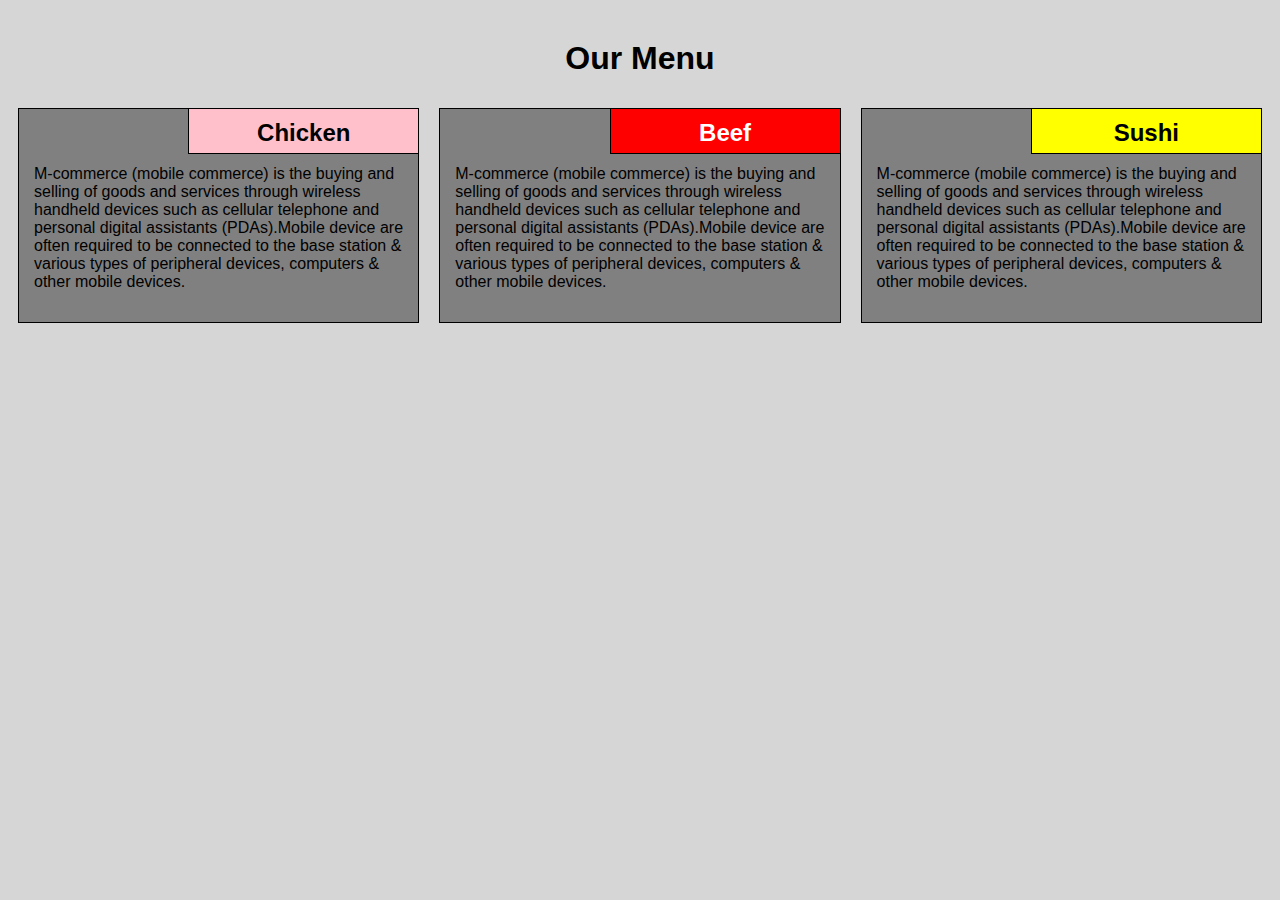
<file: mod2_solution/index.html>
<!DOCTYPE html>
<html lang="en">

<head>
<meta charset="utf-8">
 <meta name="viewport" content="width=device-width,initial-scale=1">

<title>Module-2 Assignment </title>
<link rel="stylesheet" href="module2_sol.css">
</head>
<body>
<h1>Our Menu</h1>

<div class="row">
  <div class="col-lg-4 col-md-6 col-sm-12">
    
     <section class="p1">
      <h2>Chicken</h2>


      <p>
      
            M-commerce (mobile commerce) is the buying and selling of goods and  services through wireless handheld devices such as cellular telephone and  personal digital assistants (PDAs).Mobile device are often required to be connected to the base station & various types of peripheral devices, computers & other mobile devices.
    
      </p>
    
     </section>
  </div>

  <div class="col-lg-4 col-md-6 col-sm-12">

     <section class="p2">
     
      <h2>Beef</h2>


      <p>

    M-commerce (mobile commerce) is the buying and selling of goods and  services through wireless handheld devices such as cellular telephone and  personal digital assistants (PDAs).Mobile device are often required to be connected to the base station & various types of peripheral devices, computers & other mobile devices.

      </p>
   </section>
 </div>
  

  <div class="col-lg-4 col-md-12 col-sm-12 ">

   <section class="p3">
    <h2>Sushi</h2>


     <p>

     M-commerce (mobile commerce) is the buying and selling of goods and  services through wireless handheld devices such as cellular telephone and  personal digital assistants (PDAs).Mobile device are often required to be connected to the base station & various types of peripheral devices, computers & other mobile devices. 

   </p>
 </section>
   
  </div>
  
</div>

</body>
</html>
</file>
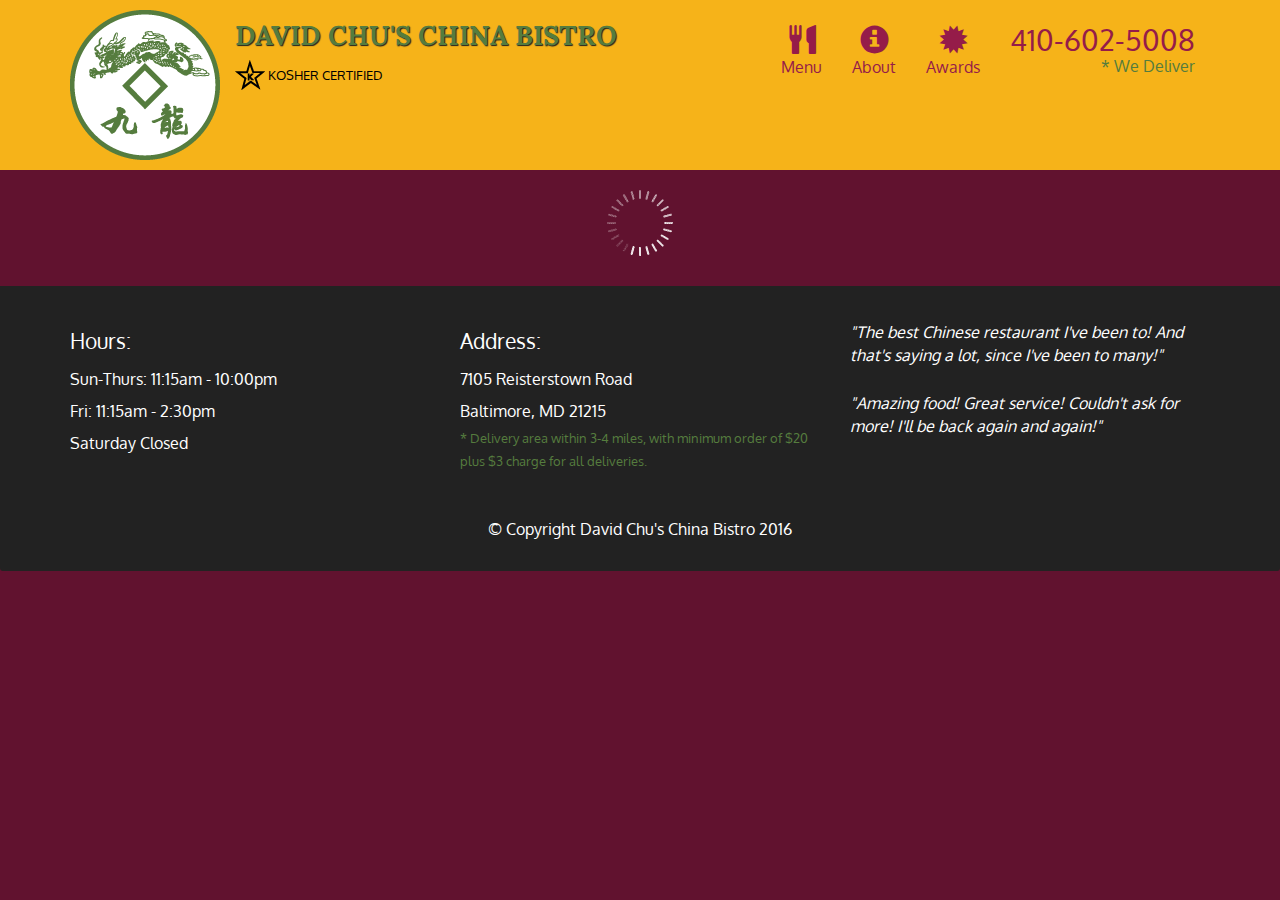
<file: mod_5/index.html>
<!doctype html>
<html lang="en">
  <head>
    <meta charset="utf-8">
    <meta http-equiv="X-UA-Compatible" content="IE=edge">
    <meta name="viewport" content="width=device-width, initial-scale=1">
    <title>David Chu's China Bistro</title>
    <link rel="stylesheet" href="css/bootstrap.min.css">
    <link rel="stylesheet" href="css/styles.css">
    <link href='https://fonts.googleapis.com/css?family=Oxygen:400,300,700' rel='stylesheet' type='text/css'>
    <link href='https://fonts.googleapis.com/css?family=Lora' rel='stylesheet' type='text/css'>
  </head>
<body>
  <header>
    <nav id="header-nav" class="navbar navbar-default">
      <div class="container">
        <div class="navbar-header">
          <a href="index.html" class="pull-left visible-md visible-lg">
            <div id="logo-img" alt="Logo image"></div>
          </a>

          <div class="navbar-brand">
            <a href="index.html"><h1>David Chu's China Bistro</h1></a>
            <p>
              <img src="images/star-k-logo.png" alt="Kosher certification">
              <span>Kosher Certified</span>
            </p>
          </div>

          <button id="navbarToggle" type="button" class="navbar-toggle collapsed" data-toggle="collapse" data-target="#collapsable-nav" aria-expanded="false">
            <span class="sr-only">Toggle navigation</span>
            <span class="icon-bar"></span>
            <span class="icon-bar"></span>
            <span class="icon-bar"></span>
          </button>
        </div>
        
        <div id="collapsable-nav" class="collapse navbar-collapse">
           <ul id="nav-list" class="nav navbar-nav navbar-right">
            <li id="navHomeButton" class="visible-xs active">
              <a href="index.html">
                <span class="glyphicon glyphicon-home"></span> Home</a>
            </li>
            <li id="navMenuButton">
              <a href="#" onclick="$dc.loadMenuCategories();">
                <span class="glyphicon glyphicon-cutlery"></span><br class="hidden-xs"> Menu</a>
            </li>
            <li>
              <a href="#">
                <span class="glyphicon glyphicon-info-sign"></span><br class="hidden-xs"> About</a>
            </li>
            <li>
              <a href="#">
                <span class="glyphicon glyphicon-certificate"></span><br class="hidden-xs"> Awards</a>
            </li>
            <li id="phone" class="hidden-xs">
              <a href="tel:410-602-5008">
                <span>410-602-5008</span></a><div>* We Deliver</div>
            </li>
          </ul><!-- #nav-list -->
        </div><!-- .collapse .navbar-collapse -->
      </div><!-- .container -->
    </nav><!-- #header-nav -->
  </header>

  <div id="call-btn" class="visible-xs">
    <a class="btn" href="tel:410-602-5008">
    <span class="glyphicon glyphicon-earphone"></span>
    410-602-5008
    </a>
  </div>
  <div id="xs-deliver" class="text-center visible-xs">* We Deliver</div>

  <div id="main-content" class="container"></div>

  <footer class="panel-footer">
    <div class="container">
      <div class="row">
        <section id="hours" class="col-sm-4">
          <span>Hours:</span><br>
          Sun-Thurs: 11:15am - 10:00pm<br>
          Fri: 11:15am - 2:30pm<br>
          Saturday Closed
          <hr class="visible-xs">
        </section>
        <section id="address" class="col-sm-4">
          <span>Address:</span><br>
          7105 Reisterstown Road<br>
          Baltimore, MD 21215
          <p>* Delivery area within 3-4 miles, with minimum order of $20 plus $3 charge for all deliveries.</p>
          <hr class="visible-xs">
        </section>
        <section id="testimonials" class="col-sm-4">
          <p>"The best Chinese restaurant I've been to! And that's saying a lot, since I've been to many!"</p>
          <p>"Amazing food! Great service! Couldn't ask for more! I'll be back again and again!"</p>
        </section>
      </div>
      <div class="text-center">&copy; Copyright David Chu's China Bistro 2016</div>
    </div>
  </footer>

  <!-- jQuery (Bootstrap JS plugins depend on it) -->
  <script src="js/jquery-2.1.4.min.js"></script>
  <script src="js/bootstrap.min.js"></script>
  <script src="js/ajax-utils.js"></script>
  <script src="js/script.js"></script>
</body>
</html>
</file>
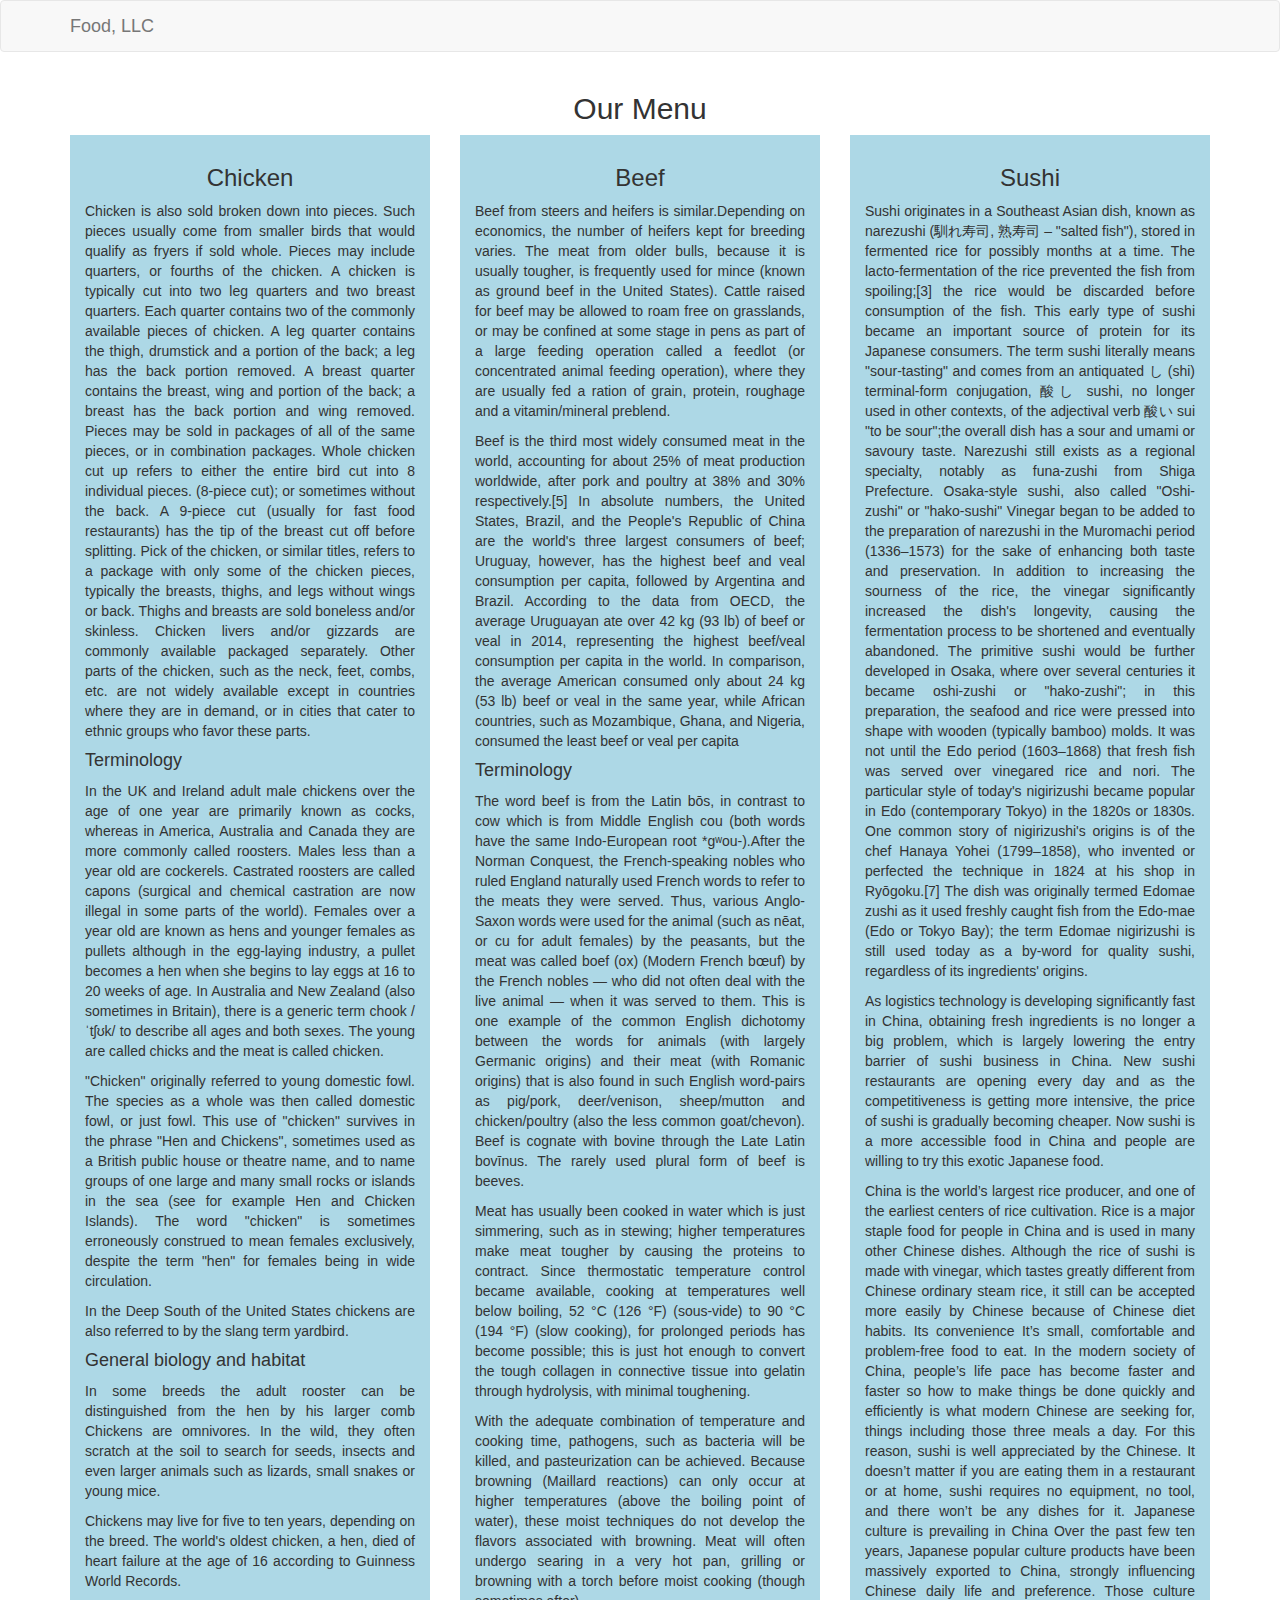
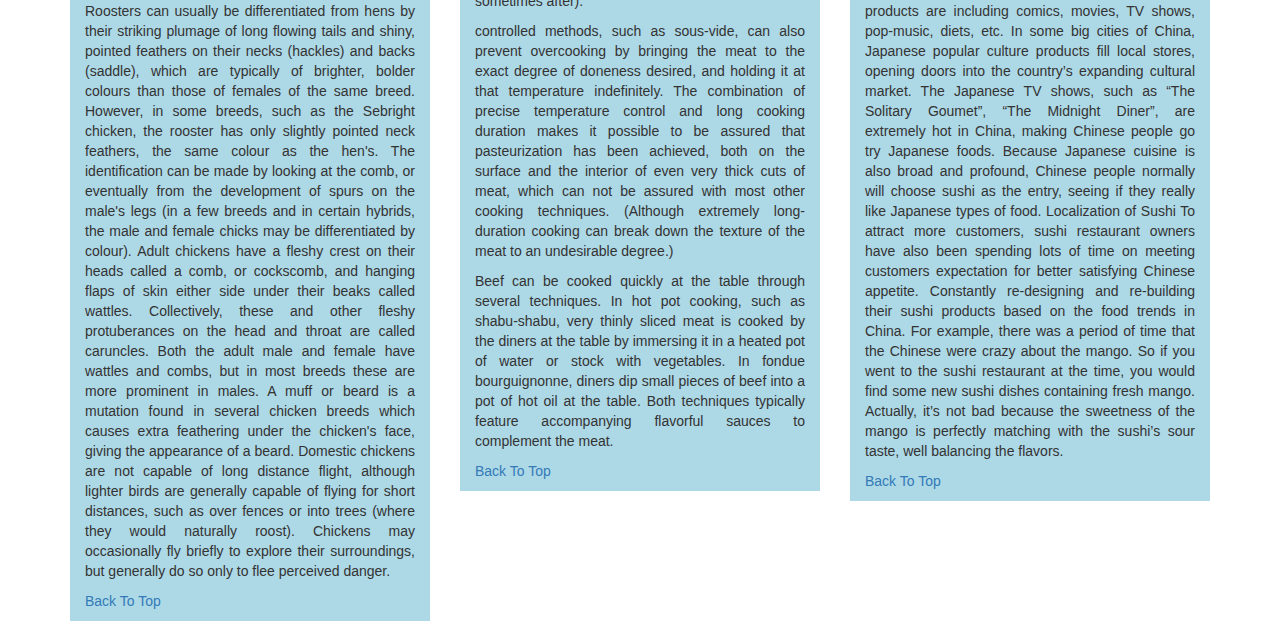
<file: module-3/index.html>
<!doctype html>
<html lang="en">
  <head>
    <meta charset="utf-8">
    <meta http-equiv="X-UA-Compatible" content="IE=edge">
    <meta name="viewport" content="width=device-width, initial-scale=1">

    <title>Restaurant</title>
    <link rel="stylesheet" href="css/bootstrap.min.css">
    <link rel="stylesheet" href="css/style.css">
  </head>
<body>

 <header id="top">
    <nav id="header-nav" class="navbar navbar-default">
      <div class="container">
        <div class="navbar-header"> 
          <a class="navbar-brand" href="#">Food, LLC</a>

          <button type="button" class="navbar-toggle collapsed" data-toggle="collapse" data-target="#collapsable-nav" aria-expanded="false">
            <span class="sr-only">Toggle navigation</span>
            <span class="icon-bar"></span>
            <span class="icon-bar"></span>
            <span class="icon-bar"></span>
          </button>
        </div>
        
        <div id="collapsable-nav" class="collapse navbar-collapse">
           <ul id="nav-list" class="nav navbar-nav navbar-right">
            <li>
              <a href="#chicken">Chicken</a>
            </li>
            <li>
              <a href="#beef">Beef</a>
            </li>
            <li>
              <a href="#sushi">Sushi</a>
            </li>            
          </ul><!-- #nav-list -->
        </div><!-- .collapse .navbar-collapse -->
      </div><!-- .container -->
    </nav><!-- #header-nav -->
  </header>
  
  <div id="main-content" class="container">
	<h2 class="text-center">Our Menu</h2>
	<div class="row">
		<section id="chicken" class="col-md-4 col-lg-4 col-sm-6 col-xs-12">
		<div class="content-cell">
		<h3 class="text-center">Chicken</h3>
		<p>
		Chicken is also sold broken down into pieces. Such pieces usually come from smaller birds that would qualify as fryers if sold whole. Pieces may include quarters, or fourths of the chicken. A chicken is typically cut into two leg quarters and two breast quarters. Each quarter contains two of the commonly available pieces of chicken. A leg quarter contains the thigh, drumstick and a portion of the back; a leg has the back portion removed. A breast quarter contains the breast, wing and portion of the back; a breast has the back portion and wing removed. Pieces may be sold in packages of all of the same pieces, or in combination packages. Whole chicken cut up refers to either the entire bird cut into 8 individual pieces. (8-piece cut); or sometimes without the back. A 9-piece cut (usually for fast food restaurants) has the tip of the breast cut off before splitting. Pick of the chicken, or similar titles, refers to a package with only some of the chicken pieces, typically the breasts, thighs, and legs without wings or back. Thighs and breasts are sold boneless and/or skinless. Chicken livers and/or gizzards are commonly available packaged separately. Other parts of the chicken, such as the neck, feet, combs, etc. are not widely available except in countries where they are in demand, or in cities that cater to ethnic groups who favor these parts.</p>
		<h4>Terminology</h4>
		<p>
		In the UK and Ireland adult male chickens over the age of one year are primarily known as cocks, whereas in America, Australia and Canada they are more commonly called roosters. Males less than a year old are cockerels. Castrated roosters are called capons (surgical and chemical castration are now illegal in some parts of the world). Females over a year old are known as hens and younger females as pullets although in the egg-laying industry, a pullet becomes a hen when she begins to lay eggs at 16 to 20 weeks of age. In Australia and New Zealand (also sometimes in Britain), there is a generic term chook /ˈtʃʊk/ to describe all ages and both sexes. The young are called chicks and the meat is called chicken.
		</p>
		<p>
		"Chicken" originally referred to young domestic fowl. The species as a whole was then called domestic fowl, or just fowl. This use of "chicken" survives in the phrase "Hen and Chickens", sometimes used as a British public house or theatre name, and to name groups of one large and many small rocks or islands in the sea (see for example Hen and Chicken Islands). The word "chicken" is sometimes erroneously construed to mean females exclusively, despite the term "hen" for females being in wide circulation.
		</p>
		<p>
		In the Deep South of the United States chickens are also referred to by the slang term yardbird.
		</p>

		<h4>General biology and habitat</h4>
		<p>
		In some breeds the adult rooster can be distinguished from the hen by his larger comb
		Chickens are omnivores. In the wild, they often scratch at the soil to search for seeds, insects and even larger animals such as lizards, small snakes or young mice.
		</p>
		<p>
		Chickens may live for five to ten years, depending on the breed. The world's oldest chicken, a hen, died of heart failure at the age of 16 according to Guinness World Records.
		</p>
		<p>
		Roosters can usually be differentiated from hens by their striking plumage of long flowing tails and shiny, pointed feathers on their necks (hackles) and backs (saddle), which are typically of brighter, bolder colours than those of females of the same breed. However, in some breeds, such as the Sebright chicken, the rooster has only slightly pointed neck feathers, the same colour as the hen's. The identification can be made by looking at the comb, or eventually from the development of spurs on the male's legs (in a few breeds and in certain hybrids, the male and female chicks may be differentiated by colour). Adult chickens have a fleshy crest on their heads called a comb, or cockscomb, and hanging flaps of skin either side under their beaks called wattles. Collectively, these and other fleshy protuberances on the head and throat are called caruncles. Both the adult male and female have wattles and combs, but in most breeds these are more prominent in males. A muff or beard is a mutation found in several chicken breeds which causes extra feathering under the chicken's face, giving the appearance of a beard. Domestic chickens are not capable of long distance flight, although lighter birds are generally capable of flying for short distances, such as over fences or into trees (where they would naturally roost). Chickens may occasionally fly briefly to explore their surroundings, but generally do so only to flee perceived danger.
		</p>
		
		<a href="#top">Back To Top</a>
		</div>
		</section> <!-- Chicken -->
		
		<section id="beef" class="col-md-4 col-lg-4 col-sm-6 col-xs-12">
		<div class="content-cell">
		<h3 class="text-center">Beef</h3>
		<p>Beef from steers and heifers is similar.Depending on economics, the number of heifers kept for breeding varies. The meat from older bulls, because it is usually tougher, is frequently used for mince (known as ground beef in the United States). Cattle raised for beef may be allowed to roam free on grasslands, or may be confined at some stage in pens as part of a large feeding operation called a feedlot (or concentrated animal feeding operation), where they are usually fed a ration of grain, protein, roughage and a vitamin/mineral preblend.</p>
<p>
Beef is the third most widely consumed meat in the world, accounting for about 25% of meat production worldwide, after pork and poultry at 38% and 30% respectively.[5] In absolute numbers, the United States, Brazil, and the People's Republic of China are the world's three largest consumers of beef; Uruguay, however, has the highest beef and veal consumption per capita, followed by Argentina and Brazil. According to the data from OECD, the average Uruguayan ate over 42 kg (93 lb) of beef or veal in 2014, representing the highest beef/veal consumption per capita in the world. In comparison, the average American consumed only about 24 kg (53 lb) beef or veal in the same year, while African countries, such as Mozambique, Ghana, and Nigeria, consumed the least beef or veal per capita
		</p>

		<h4>Terminology</h4>
		<p>The word beef is from the Latin bōs, in contrast to cow which is from Middle English cou (both words have the same Indo-European root *gʷou-).After the Norman Conquest, the French-speaking nobles who ruled England naturally used French words to refer to the meats they were served. Thus, various Anglo-Saxon words were used for the animal (such as nēat, or cu for adult females) by the peasants, but the meat was called boef (ox) (Modern French bœuf) by the French nobles — who did not often deal with the live animal — when it was served to them. This is one example of the common English dichotomy between the words for animals (with largely Germanic origins) and their meat (with Romanic origins) that is also found in such English word-pairs as pig/pork, deer/venison, sheep/mutton and chicken/poultry (also the less common goat/chevon). Beef is cognate with bovine through the Late Latin bovīnus. The rarely used plural form of beef is beeves.
		</p>
		<p>Meat has usually been cooked in water which is just simmering, such as in stewing; higher temperatures make meat tougher by causing the proteins to contract. Since thermostatic temperature control became available, cooking at temperatures well below boiling, 52 °C (126 °F) (sous-vide) to 90 °C (194 °F) (slow cooking), for prolonged periods has become possible; this is just hot enough to convert the tough collagen in connective tissue into gelatin through hydrolysis, with minimal toughening.</p>
		<p>
With the adequate combination of temperature and cooking time, pathogens, such as bacteria will be killed, and pasteurization can be achieved. Because browning (Maillard reactions) can only occur at higher temperatures (above the boiling point of water), these moist techniques do not develop the flavors associated with browning. Meat will often undergo searing in a very hot pan, grilling or browning with a torch before moist cooking (though sometimes after).</p>

<p> controlled methods, such as sous-vide, can also prevent overcooking by bringing the meat to the exact degree of doneness desired, and holding it at that temperature indefinitely. The combination of precise temperature control and long cooking duration makes it possible to be assured that pasteurization has been achieved, both on the surface and the interior of even very thick cuts of meat, which can not be assured with most other cooking techniques. (Although extremely long-duration cooking can break down the texture of the meat to an undesirable degree.)</p>

<p>Beef can be cooked quickly at the table through several techniques. In hot pot cooking, such as shabu-shabu, very thinly sliced meat is cooked by the diners at the table by immersing it in a heated pot of water or stock with vegetables. In fondue bourguignonne, diners dip small pieces of beef into a pot of hot oil at the table. Both techniques typically feature accompanying flavorful sauces to complement the meat.</p>
		</p>
		<a href="#top">Back To Top</a>
		</div>
		</section> <!-- Beef -->
		
		<section id="sushi" class="col-md-4 col-lg-4 col-sm-12 col-xs-12">
		<div class="content-cell">
		<h3 class="text-center">Sushi</h3>
		<p>
			Sushi originates in a Southeast Asian dish, known as narezushi (馴れ寿司, 熟寿司 – "salted fish"), stored in fermented rice for possibly months at a time. The lacto-fermentation of the rice prevented the fish from spoiling;[3] the rice would be discarded before consumption of the fish. This early type of sushi became an important source of protein for its Japanese consumers. The term sushi literally means "sour-tasting" and comes from an antiquated し (shi) terminal-form conjugation, 酸し sushi, no longer used in other contexts, of the adjectival verb 酸い sui "to be sour";the overall dish has a sour and umami or savoury taste. Narezushi still exists as a regional specialty, notably as funa-zushi from Shiga Prefecture.


Osaka-style sushi, also called "Oshi-zushi" or "hako-sushi"
Vinegar began to be added to the preparation of narezushi in the Muromachi period (1336–1573) for the sake of enhancing both taste and preservation. In addition to increasing the sourness of the rice, the vinegar significantly increased the dish's longevity, causing the fermentation process to be shortened and eventually abandoned. The primitive sushi would be further developed in Osaka, where over several centuries it became oshi-zushi or "hako-zushi"; in this preparation, the seafood and rice were pressed into shape with wooden (typically bamboo) molds.

It was not until the Edo period (1603–1868) that fresh fish was served over vinegared rice and nori. The particular style of today's nigirizushi became popular in Edo (contemporary Tokyo) in the 1820s or 1830s. One common story of nigirizushi's origins is of the chef Hanaya Yohei (1799–1858), who invented or perfected the technique in 1824 at his shop in Ryōgoku.[7] The dish was originally termed Edomae zushi as it used freshly caught fish from the Edo-mae (Edo or Tokyo Bay); the term Edomae nigirizushi is still used today as a by-word for quality sushi, regardless of its ingredients' origins.
		</p>
<p>
	As logistics technology is developing significantly fast in China, obtaining fresh ingredients is no longer a big problem, which is largely lowering the entry barrier of sushi business in China.

New sushi restaurants are opening every day and as the competitiveness is getting more intensive, the price of sushi is gradually becoming cheaper. Now sushi is a more accessible food in China and people are willing to try this exotic Japanese food.</p>
<p>
	China is the world’s largest rice producer, and one of the earliest centers of rice cultivation. Rice is a major staple food for people in China and is used in many other Chinese dishes. Although the rice of sushi is made with vinegar, which tastes greatly different from Chinese ordinary steam rice, it still can be accepted more easily by Chinese because of Chinese diet habits.

Its convenience
It’s small, comfortable and problem-free food to eat. In the modern society of China, people’s life pace has become faster and faster so how to make things be done quickly and efficiently is what modern Chinese are seeking for, things including those three meals a day.

For this reason, sushi is well appreciated by the Chinese. It doesn’t matter if you are eating them in a restaurant or at home, sushi requires no equipment, no tool, and there won’t be any dishes for it.

Japanese culture is prevailing in China
Over the past few ten years, Japanese popular culture products have been massively exported to China, strongly influencing Chinese daily life and preference. Those culture products are including comics, movies, TV shows, pop-music, diets, etc. In some big cities of China, Japanese popular culture products fill local stores, opening doors into the country’s expanding cultural market.

The Japanese TV shows, such as “The Solitary Goumet”, “The Midnight Diner”, are extremely hot in China, making Chinese people go try Japanese foods. Because Japanese cuisine is also broad and profound, Chinese people normally will choose sushi as the entry, seeing if they really like Japanese types of food.

Localization of Sushi
To attract more customers, sushi restaurant owners have also been spending lots of time on meeting customers expectation for better satisfying Chinese appetite. Constantly re-designing and re-building their sushi products based on the food trends in China.

For example, there was a period of time that the Chinese were crazy about the mango. So if you went to the sushi restaurant at the time, you would find some new sushi dishes containing fresh mango. Actually, it’s not bad because the sweetness of the mango is perfectly matching with the sushi’s sour taste, well balancing the flavors.</p> 


		<a href="#top">Back To Top</a>
		</div>
		</section> <!-- Sushi -->
	</div> <!-- .row -->  
  </div> <!-- #main-content -->

  <!-- jQuery (Bootstrap JS plugins depend on it) -->
  <script src="js/jquery-1.11.3.min.js"></script>
  <script src="js/bootstrap.min.js"></script>
</body>
</html>
</file>
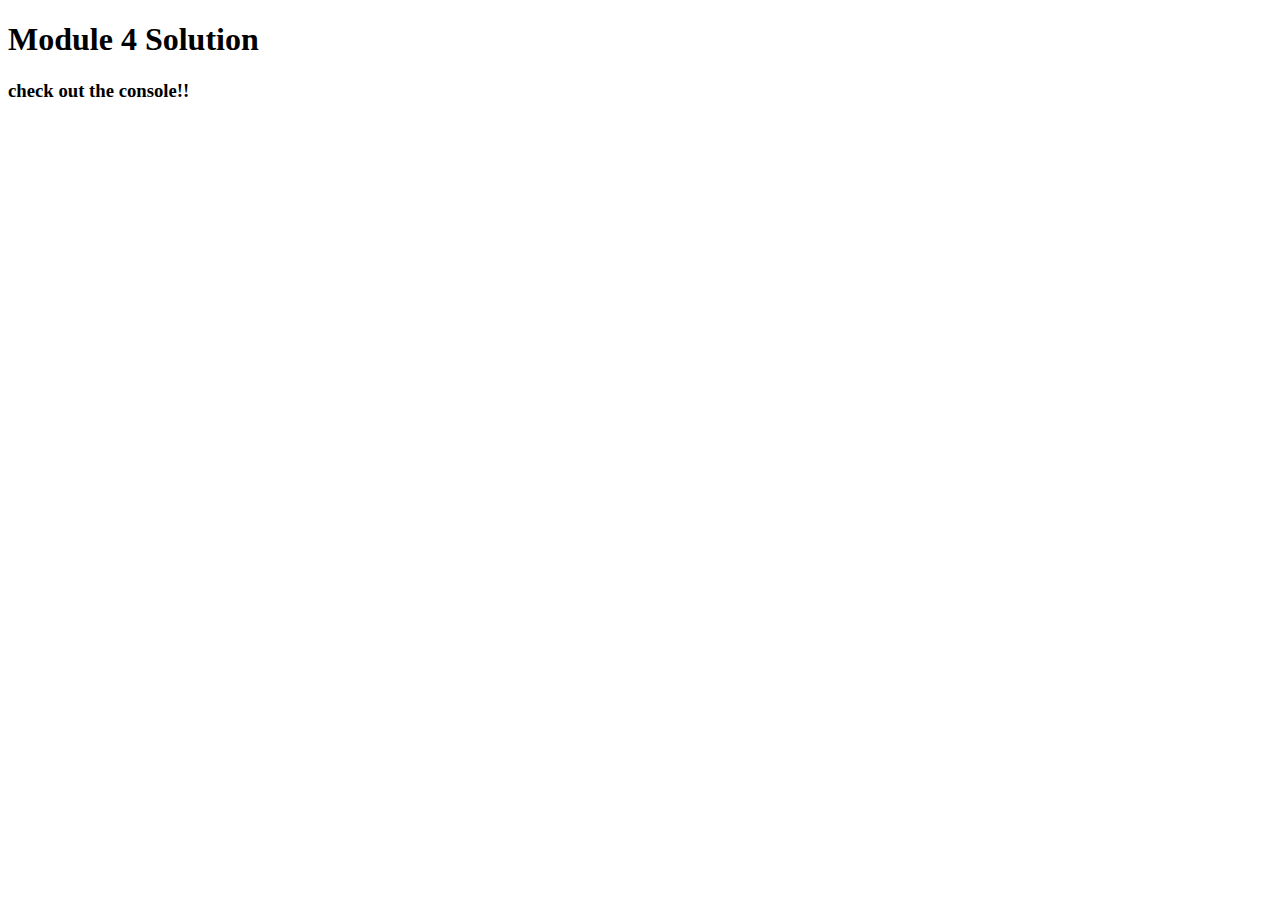
<file: module4-solution/index.html>
<!DOCTYPE html>
<html>
<head>
  <meta charset="utf-8">
  <title>Module 4 Solution</title>
  <script>
    var names = []; // DO NOT REMOVE
  </script>
  <script src="hello.js"></script>
  <script src="bye.js"></script>
  <script src="script.js"></script>
</head>
<body>
  <h1> Module 4 Solution</h1>
  <h3>check out the console!!</h3>
</body>
</html>
</file>
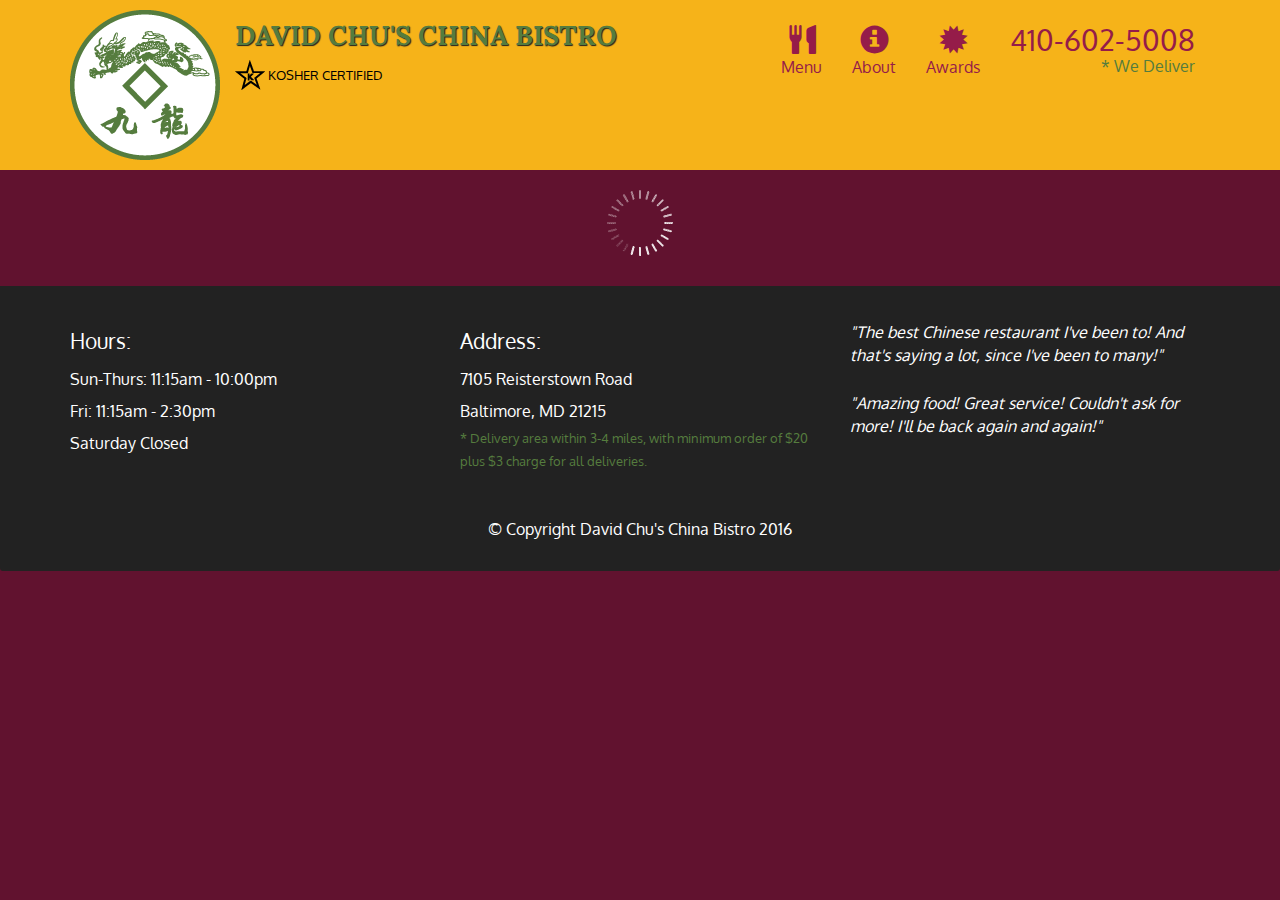
<file: mod_5/trail.html>
<!doctype html>
<html lang="en">
  <head>
    <meta charset="utf-8">
    <meta http-equiv="X-UA-Compatible" content="IE=edge">
    <meta name="viewport" content="width=device-width, initial-scale=1">
    <title>David Chu's China Bistro</title>
    <link rel="stylesheet" href="css/bootstrap.min.css">
    <link rel="stylesheet" href="css/styles.css">
    <link href='https://fonts.googleapis.com/css?family=Oxygen:400,300,700' rel='stylesheet' type='text/css'>
    <link href='https://fonts.googleapis.com/css?family=Lora' rel='stylesheet' type='text/css'>
  </head>
<body>
  <header>
    <nav id="header-nav" class="navbar navbar-default">
      <div class="container">
        <div class="navbar-header">
          <a href="index.html" class="pull-left visible-md visible-lg">
            <div id="logo-img" alt="Logo image"></div>
          </a>

          <div class="navbar-brand">
            <a href="index.html"><h1>David Chu's China Bistro</h1></a>
            <p>
              <img src="images/star-k-logo.png" alt="Kosher certification">
              <span>Kosher Certified</span>
            </p>
          </div>

          <button id="navbarToggle" type="button" class="navbar-toggle collapsed" data-toggle="collapse" data-target="#collapsable-nav" aria-expanded="false">
            <span class="sr-only">Toggle navigation</span>
            <span class="icon-bar"></span>
            <span class="icon-bar"></span>
            <span class="icon-bar"></span>
          </button>
        </div>
        
        <div id="collapsable-nav" class="collapse navbar-collapse">
           <ul id="nav-list" class="nav navbar-nav navbar-right">
            <li id="navHomeButton" class="visible-xs active">
              <a href="index.html">
                <span class="glyphicon glyphicon-home"></span> Home</a>
            </li>
            <li id="navMenuButton">
              <a href="#" onclick="$dc.loadMenuCategories();">
                <span class="glyphicon glyphicon-cutlery"></span><br class="hidden-xs"> Menu</a>
            </li>
            <li>
              <a href="#">
                <span class="glyphicon glyphicon-info-sign"></span><br class="hidden-xs"> About</a>
            </li>
            <li>
              <a href="#">
                <span class="glyphicon glyphicon-certificate"></span><br class="hidden-xs"> Awards</a>
            </li>
            <li id="phone" class="hidden-xs">
              <a href="tel:410-602-5008">
                <span>410-602-5008</span></a><div>* We Deliver</div>
            </li>
          </ul><!-- #nav-list -->
        </div><!-- .collapse .navbar-collapse -->
      </div><!-- .container -->
    </nav><!-- #header-nav -->
  </header>

  <div id="call-btn" class="visible-xs">
    <a class="btn" href="tel:410-602-5008">
    <span class="glyphicon glyphicon-earphone"></span>
    410-602-5008
    </a>
  </div>
  <div id="xs-deliver" class="text-center visible-xs">* We Deliver</div>

  <div id="main-content" class="container"></div>

  <footer class="panel-footer">
    <div class="container">
      <div class="row">
        <section id="hours" class="col-sm-4">
          <span>Hours:</span><br>
          Sun-Thurs: 11:15am - 10:00pm<br>
          Fri: 11:15am - 2:30pm<br>
          Saturday Closed
          <hr class="visible-xs">
        </section>
        <section id="address" class="col-sm-4">
          <span>Address:</span><br>
          7105 Reisterstown Road<br>
          Baltimore, MD 21215
          <p>* Delivery area within 3-4 miles, with minimum order of $20 plus $3 charge for all deliveries.</p>
          <hr class="visible-xs">
        </section>
        <section id="testimonials" class="col-sm-4">
          <p>"The best Chinese restaurant I've been to! And that's saying a lot, since I've been to many!"</p>
          <p>"Amazing food! Great service! Couldn't ask for more! I'll be back again and again!"</p>
        </section>
      </div>
      <div class="text-center">&copy; Copyright David Chu's China Bistro 2016</div>
    </div>
  </footer>

  <!-- jQuery (Bootstrap JS plugins depend on it) -->
  <script src="js/jquery-2.1.4.min.js"></script>
  <script src="js/bootstrap.min.js"></script>
  <script src="js/ajax-utils.js"></script>
  <script src="js/script.js"></script>
</body>
</html>
</file>
<file: mod2_solution/module2_sol.css>
*{
  

box-sizing:border-box;
font-family:Helvetica;
}

body{
  
background-color:#d6d6d6;

}
section{
  border:1px solid black;
  background-color:gray;
  margin:10px;
}

h1{
  text-align:center;
  color:black;
  margin-top:40px;
}

section>h2{
   
   float:right;
   border-bottom: 1px solid black;
   border-left: 1px solid black;
   margin:0;
   width:230px;
   text-align:center;
   font-style:Times;
   font-size:24px;
   font-weight:bold;
   height:45px;
   padding-top:10px;

}

section.p1>h2{
  background-color:pink;
  color:black;
}

section.p2>h2{
  background-color:red;
  color:white;
}

section.p3>h2{
  background-color : yellow;
  color:black;
}


section>p{
  padding: 40px 15px 15px 15px;
}

.row{
  
  width:100%;
}

/*large devices*/


@media (min-width: 992px) {
  .col-lg-1, .col-lg-2, .col-lg-3, .col-lg-4, .col-lg-5, .col-lg-6, .col-lg-7, .col-lg-8, .col-lg-9, .col-lg-10, .col-lg-11, .col-lg-12 {
    float: left;
    
  }
  .col-lg-1 {

    width: 8.33%;
  }
  .col-lg-2 {
    width: 16.66%;
  }
  .col-lg-3 {
    width: 25%;
  }
  .col-lg-4 {
    width: 33.33%;
  }
  .col-lg-5 {
    width: 41.66%;
  }
  .col-lg-6 {
    width: 50%;
  }
  .col-lg-7 {
    width: 58.33%;
  }
  .col-lg-8 {
    width: 66.66%;
  }
  .col-lg-9 {
    width: 74.99%;
  }
  .col-lg-10 {
    width: 83.33%;
  }
  .col-lg-11 {
    width: 91.66%;
  }
  .col-lg-12 {
    width: 100%;
  }
}

/* Medium devices  */

@media (min-width: 768px) and (max-width: 991px) {
  .col-md-1, .col-md-2, .col-md-3, .col-md-4, .col-md-5, .col-md-6, .col-md-7, .col-md-8, .col-md-9, .col-md-10, .col-md-11, .col-md-12 {
    float: left;
    
  }
  .col-md-1 {
    width: 8.33%;
  }
  .col-md-2 {
    width: 16.66%;
  }
  .col-md-3 {
    width: 25%;
  }
  .col-md-4 {
    width: 33.33%;
  }
  .col-md-5 {
    width: 41.66%;
  }
  .col-md-6 {
    width: 50%;
  }
  .col-md-7 {
    width: 58.33%;
  }
  .col-md-8 {
    width: 66.66%;
  }
  .col-md-9 {
    width: 74.99%;
  }
  .col-md-10 {
    width: 83.33%;
  }
  .col-md-11 {
    width: 91.66%;
  }
  .col-md-12 {
    width: 100%;
  }
   
  /*small devices*/ 
  
  @media  (max-width: 767px) {
  .col-md-1, .col-md-2, .col-md-3, .col-md-4, .col-md-5, .col-md-6, .col-md-7, .col-md-8, .col-md-9, .col-md-10, .col-md-11, .col-md-12 {
    float: left;
    
  }
  .col-sm-1 {
    width: 8.33%;
  }
  .col-sm-2 {
    width: 16.66%;
  }
  .col-sm-3 {
    width: 25%;
  }
  .col-sm-4 {
    width: 33.33%;
  }
  .col-sm-5 {
    width: 41.66%;
  }
  .col-sm-6 {
    width: 50%;
  }
  .col-sm-7 {
    width: 58.33%;
  }
  .col-sm-8 {
    width: 66.66%;
  }
  .col-sm-9 {
    width: 74.99%;
  }
  .col-sm-10 {
    width: 83.33%;
  }
  .col-sm-11 {
    width: 91.66%;
  }
  .col-sm-12 {
    width: 100%;
  }

}
</file>
<file: mod_5/css/styles.css>
body {
  font-size: 16px;
  color: #fff;
  background-color: #61122f;
  font-family: 'Oxygen', sans-serif;
}

/** HEADER **/
#header-nav {
  background-color: #f6b319;
  border-radius: 0;
  border: 0;
}

#logo-img {
  background: url('../images/restaurant-logo_large.png') no-repeat;
  width: 150px;
  height: 150px;
  margin: 10px 15px 10px 0;
}

.navbar-brand {
  padding-top: 25px;
}
.navbar-brand h1 { /* Restaurant name */
  font-family: 'Lora', serif;
  color: #557c3e;
  font-size: 1.5em;
  text-transform: uppercase;
  font-weight: bold;
  text-shadow: 1px 1px 1px #222;
  margin-top: 0;
  margin-bottom: 0;
  line-height: .75;
}
.navbar-brand a:hover, .navbar-brand a:focus {
  text-decoration: none;
}
.navbar-brand p { /* Kosher cert */
  color: #000;
  text-transform: uppercase;
  font-size: .7em;
  margin-top: 15px;
}
.navbar-brand p span { /* Star-K */
  vertical-align: middle;
}

#nav-list {
  margin-top: 10px;
}
#nav-list a {
  color: #951C49;
  text-align: center;
}
#nav-list a:hover {
  background: #E7E7E7;
}
#nav-list a span {
  font-size: 1.8em;
}

#phone {
  margin-top: 5px;
}
#phone a { /* Phone number */
  text-align: right;
  padding-bottom: 0;
}
#phone div { /* We Deliver */
  color: #557c3e;
  text-align: right;
  padding-right: 15px;
}

.navbar-header button.navbar-toggle, .navbar-header .icon-bar {
  border: 1px solid #61122f;
}
.navbar-header button.navbar-toggle {
  clear: both;
  margin-top: -30px;
}
/* END HEADER */

/* FOOTER */
.panel-footer {
  margin-top: 30px;
  padding-top: 35px;
  padding-bottom: 30px;
  background-color: #222;
  border-top: 0;
}
.panel-footer div.row {
  margin-bottom: 35px;
}
#hours, #address {
  line-height: 2;
}
#hours > span, #address > span {
  font-size: 1.3em;
}
#address p {
  color: #557c3e;
  font-size: .8em;
  line-height: 1.8;
}
#testimonials {
  font-style: italic;
}
#testimonials p:nth-child(2) {
  margin-top: 25px;
}
/* END FOOTER */



/* HOME PAGE */
.container .jumbotron {
  box-shadow: 0 0 50px #3F0C1F;
  border: 2px solid #3F0C1F;
}

#menu-tile, #specials-tile, #map-tile {
  height: 250px;
  width: 100%;
  margin-bottom: 15px;
  position: relative;
  border: 2px solid #3F0C1F;
  overflow: hidden;
}
#menu-tile:hover, #specials-tile:hover, #map-tile:hover {
  box-shadow: 0 1px 5px 1px #cccccc;
}
#menu-tile {
  background: url('../images/menu-tile.jpg') no-repeat;
  background-position: center;
}
#specials-tile {
  background: url('../images/specials-tile.jpg') no-repeat;
  background-position: center;
}
#menu-tile span, #specials-tile span, #map-tile span {
  position: absolute;
  bottom: 0;
  right: 0;
  width: 100%;
  text-align: center;
  font-size: 1.6em;
  text-transform: uppercase;
  background-color: #000;
  color: #fff;
  opacity: .8;
}
/* END HOME PAGE */

/* MENU CATEGORIES PAGE */
.category-tile { 
  position: relative;
  border: 2px solid #3F0C1F;
  overflow: hidden;
  width: 200px;
  height: 200px;
  margin: 0 auto 15px;
}
.category-tile span {
  position: absolute;
  bottom: 0;
  right: 0;
  width: 100%;
  text-align: center;
  font-size: 1.2em;
  text-transform: uppercase;
  background-color: #000;
  color: #fff;
  opacity: .8;
}
.category-tile:hover {
  box-shadow: 0 1px 5px 1px #cccccc;
}

#menu-categories-title + div {
  margin-bottom: 50px;
}
/* END MENU CATEGORIES PAGE */

/* SINGLE CATEGORY PAGE */
.menu-item-tile {
  margin-bottom: 25px;
}
.menu-item-tile hr {
  width: 80%;
}
.menu-item-tile .menu-item-price {
  font-size: 1.1em;
  text-align: right;
  margin-top: -15px;
  margin-right: -15px;
}
.menu-item-tile .menu-item-price span {
  font-size: .6em;
}
.menu-item-photo {
  position: relative;
  border: 2px solid #3F0C1F; 
  overflow: hidden;
  padding: 0;
  margin-right: -15px;
  margin-left: auto;
  margin-bottom: 20px;
  max-width: 250px;
}
.menu-item-photo div {
  position: absolute;
  bottom: 0;
  right: 0;
  width: 80px;
  background-color: #557c3e;
  text-align: center;
}
.menu-item-description {
  padding-right: 30px;
}
h3.menu-item-title {
  margin: 0 0 10px;
}
.menu-item-details {
  font-size: .9em;
  font-style: italic;
}
/* END SINGLE CATEGORY PAGE */


/********** Large devices only **********/
@media (min-width: 1200px) {
  .container .jumbotron {
    background: url('../images/jumbotron_1200.jpg') no-repeat;
    height: 675px;
  }
}

/********** Medium devices only **********/
@media (min-width: 992px) and (max-width: 1199px) {
  /* Header */
  #logo-img {
    background: url('../images/restaurant-logo_medium.png') no-repeat;
    width: 100px;
    height: 100px;
    margin: 5px 5px 5px 0;
  }
  /* End Header */

  /* Home Page */
  .container .jumbotron {
    background: url('../images/jumbotron_992.jpg') no-repeat;
    height: 558px;
  }
  /* End Home Page */
}

/********** Small devices only **********/
@media (min-width: 768px) and (max-width: 991px) {
  /* Home Page */
  .container .jumbotron {
    background: url('../images/jumbotron_768.jpg') no-repeat;
    height: 432px;
  }
  /* End Home Page */
}

/********** Extra small devices only **********/
@media (max-width: 767px) {
  /* Header */
  .navbar-brand {
    padding-top: 10px;
    height: 80px;
  }
  .navbar-brand h1 { /* Restaurant name */
    padding-top: 10px;
    font-size: 5vw; /* 1vw = 1% of viewport width */
  }
  .navbar-brand p { /* Kosher cert */
    font-size: .6em;
    margin-top: 12px;
  }
  .navbar-brand p img { /* Star-K */
    height: 20px;
  }

  #collapsable-nav a { /* Collapsed nav menu text */
    font-size: 1.2em;
  }
  #collapsable-nav a span { /* Collapsed nav menu glyph */
    font-size: 1em;
    margin-right: 5px;
  }

  #call-btn > a {
    font-size: 1.5em;
    display: block;
    margin: 0 20px;
    padding: 10px;
    border: 2px solid #fff;
    background-color: #f6b319;
    color: #951c49;
  }
  #xs-deliver {
    margin-top: 5px;
    font-size: .7em;
    letter-spacing: .1em;
    text-transform: uppercase;
  }
  /* End Header */

  /* Footer */
  .panel-footer section {
    margin-bottom: 30px;
    text-align: center;
  }
  .panel-footer section:nth-child(3) {
    margin-bottom: 0; /* margin already exists on the whole row */
  }
  .panel-footer section hr {
    width: 50%;
  }
  /* End Footer */

  /* Home Page */
  .container .jumbotron {
    margin-top: 30px;
    padding: 0;
  }
  #menu-tile, #specials-tile {
    width: 360px;
    margin: 0 auto 15px;
  }

  .menu-item-photo {
    margin-right: auto;
  }
  .menu-item-tile .menu-item-price {
    text-align: center;
  }
  .menu-item-description {
    text-align: center;;
  }
}


/********** Super extra small devices Only :-) (e.g., iPhone 4) **********/
@media (max-width: 479px) {
  /* Header */
  .navbar-brand h1 { /* Restaurant name */
    padding-top: 5px;
    font-size: 6vw;
  }
  /* End Header */
  
  /* Home page */
  #menu-tile, #specials-tile {
    width: 280px;
    margin: 0 auto 15px;
  }

  .col-xxs-12 {
    position: relative;
    min-height: 1px;
    padding-right: 15px;
    padding-left: 15px;
    float: left;
    width: 100%;
  }
}
</file>
<file: module-3/css/style.css>
div > p {
	text-align: justify;
}

.content-cell {
	background-color: lightblue;
	margin-bottom: 15px;
	padding: 10px 15px;
}

.content-cell h2 {
	margin-top: -5px;
}

/* Not XS screen */
@media (min-width:768px){
	#collapsable-nav {
		visibility: hidden;
	}
}

/* XS screen */
@media (max-width:767px){
	
	.navbar-brand {
		margin-left: 15px;
	}
	
	.content-cell {
		margin-left: 15px;
		margin-right: 15px;
	}
	
	#collapsable-nav {
		background-color: lightblue;
	}
	
	#nav-list {		
		margin-bottom: 1px;
		margin-top: 0px;
	}
	
	#nav-list li{
		text-align: center;
		border: 1px solid black;
		margin-bottom:-1px;
	}
	#nav-list li:hover{
		font-weight: bold;
		background-color: white;
	}
}
</file>
